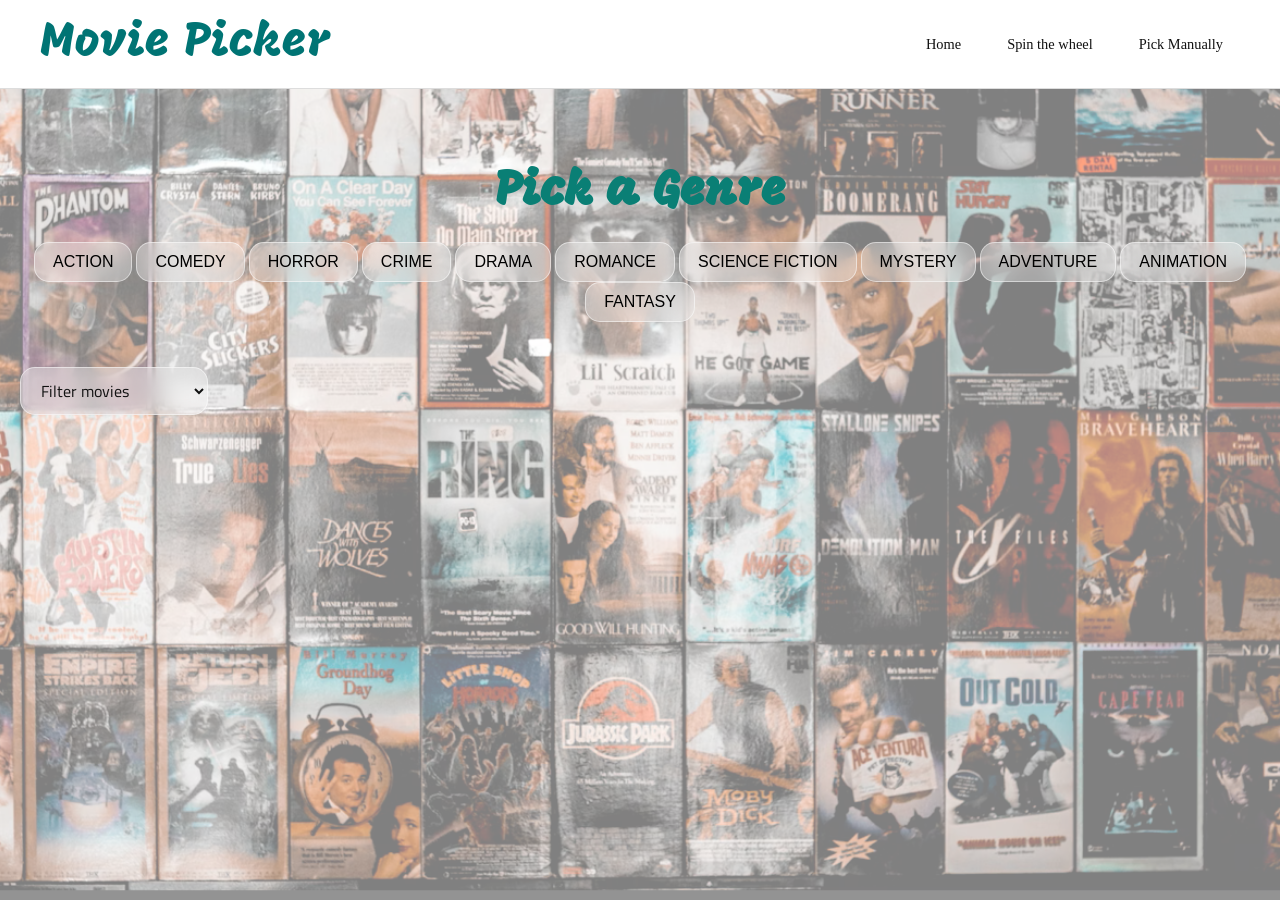
<file: manual.html>
<!DOCTYPE html>
<html lang="en">

<head>
    <meta charset="UTF-8">
    <meta name="viewport" content="width=device-width, initial-scale=1.0">
    <link rel="stylesheet" href="styles.css">
    <title>Movie Picker</title>
</head>

<body class="manual-page">
    <header class="site-header">
        <a href="index.html" class="logo">Movie Picker</a>

        <nav class="nav-links">
            <a href="index.html">Home</a>
            <a href="spin.html">Spin the wheel</a>
            <a href="manual.html">Pick Manually</a>
        </nav>
    </header>
    <section class="manual-genres">
        <h2>Pick a Genre </h2>
        <div class="genre-buttons">
            <button data-genre="28">ACTION</button>
            <button data-genre="35">COMEDY</button>
            <button data-genre="27">HORROR</button>
            <button data-genre="80">CRIME</button>
            <button data-genre="18">DRAMA</button>
            <button data-genre="10749">ROMANCE</button>
            <button data-genre="878">SCIENCE FICTION</button>
            <button data-genre="9648">MYSTERY</button>
            <button data-genre="12">ADVENTURE</button>
            <button data-genre="16">ANIMATION</button>
            <button data-genre="14">FANTASY</button>
        </div>
    </section>

    <div class="movie-filter">
        <select id = "movie-filter">
            <option value="">Filter movies</option>
            <option value="az">A-Z</option>
            <option value="rating-asc">Rating: Low to High</option>
            <option value="rating-desc">Rating: High to Low</option>
            <option value="hollywood">Hollywood</option>
        </select>
    </div>
    
    <h2 id="selected-genre-title"></h2>
    <div id="results"></div>

    <!-- keep this down here cause all the HTML elements would be loaded by this time! -->
    <script src="scripts.js"></script>
</body>

</html>
</file>
<file: styles.css>
@import url('https://fonts.googleapis.com/css2?family=Mogra&family=Playfair+Display:ital,wght@0,400..900;1,400..900&family=Source+Code+Pro:ital,wght@0,200..900;1,200..900&family=Titillium+Web:ital,wght@0,200;0,300;0,400;0,600;0,700;0,900;1,200;1,300;1,400;1,600;1,700&display=swap');


body{
    margin: 0;
    min-height: 100vh;
    overflow-x: hidden;
}

.hero-text{
    text-align: center;
    margin-top: auto;
    color: #f5f5f5;
    padding: 80px 20px;
}

.hero-text h1{
    font-family: "Mogra", cursive;
    font-size: 4rem;
    margin-bottom: 10px;
    text-shadow: 2px 2px 8px rgba(0, 0, 0, 0.5);
}
.hero-text p{
    font-family: "Playfair Display", serif;
    font-size: 1.7rem;
    font-weight: bold;
}

.home-page{
    background-image: url("image1.png");
    background-image: linear-gradient(rgba(0, 0, 0, 0.35), rgba(0, 0, 0, 0.35)), url("image1.png");
    background-size:cover;
    background-position: center;
    min-height: 100vh;
}

.manual-page{
    background-image: url("image2.png");
    background-size:cover;
    background-position: center;
    min-height: 100vh;
}

.manual-page:before{
    content: "";
    position: fixed;
    inset: 0;
    background: rgba(255, 255,255, 0.5);
    z-index: -1;
}

.manual-genres{
    text-align: center;
    padding: 35px 20px;
}

.manual-page h2{
    font-family: "Mogra", cursive;
    color:#0a7f75;
    font-size: 3rem;
    margin-bottom: 20px;
}

.genre-buttons button{
    padding: 10px 18px;
    border: 1px solid rgba(255, 255, 255, 0.5);
    border-radius: 15px;
    background: rgba(255, 255, 255, 0.3);
    backdrop-filter: blur(10px);
    cursor: pointer;
    font-size: 1rem;
    transition: all 0.2s ease;
}

.genre-buttons button:hover{
    padding: 10px 18px;
    border: 1px solid rgba(255,255,255,0.5);
    border-radius: 15px;
    background: rgba(255, 255,255,0.3);
    backdrop-filter: blur(10px);
    cursor: pointer;
    font-size: 0.9rem;
    transition: all 0.2s ease;
}

.spin-page{
    background-color: #05998c;

}
/*Whats Z-index doing? and the annimation doesnt work!*/
body:before{
    content: "";
    position: fixed;
    top: 0;
    left: 0;
    width: 100%;
    height: 100%;
    background-image: url("images2.png");
    background-size: cover;
    background-position: center;
    z-index: -2;
    animation: backgroundSlideshow 10s infinite;
}

.site-header{
    display: flex;
    flex-direction: column;
    gap: 14px;
    justify-content: space-between;
    align-items: center;
    padding: 15px;
    background: #ffffff;
    border-bottom: 1px solid #ddd
}

.logo{
    font-family: "Mogra", cursive;
    font-size: 3rem;
    color:#007474;
    text-decoration: none;

    animation-duration: 2s;
}

.nav-links{
    display: flex;
    gap: 12px;  /*space between buttons*/
    width:100%;
    align-items: center;
}

.nav-links a,
.nav-dropdown{
    text-decoration: none;
    color: #111;
    padding: 8px 16px;
    border-radius: 15px;

    background: rgba(255, 255,255, 0.3);
    backdrop-filter: blur(10px);
    
    border: 1px solid rgba(255, 255,255, 0.5);

    font-size: 0.9rem;
    transition: all 0.2s ease;
}

.nav-links a:hover,
.nav-dropdown:hover{
    background: rgba(1, 116, 116, 0.6);
    color: white;
}

.nav-dropdown{
    text-decoration: none;
    color: #111;
    padding: 8px 16px;
    border-radius: 15px;

    background: rgba(255, 255,255,0.3);
    backdrop-filter: blur(10px);

    border: 1px solid rgba(255, 255,255, 0.5);

    font-size: 0.9rem;
    transition: all 0.2s ease;
    cursor: pointer;
    appearance: none;
}

.nav-dropdown:hover{
    background: rgba(1, 116, 116, 0.6);
    color: white;
}
/*DO NOT MESS WITH THIS!*/
:where(.ui-wheel-of-fortune) {
  /* 12 slices */
  --_items: 12;
  all: unset;
  aspect-ratio: 1 / 1;
  container-type: inline-size;
  direction: ltr;
  display: grid;
  position: relative;
  width: 450px;
  margin: 0 auto;

  
  /* the little red triangle on top */
  &::after {
    aspect-ratio: 1/cos(30deg);
    background-color: crimson;
    clip-path: polygon(50% 100%,100% 0,0 0);
    content: "";
    height: 4cqi;
    position: absolute;
    place-self: start center;
    scale: 1.4;
  }

  & > * { position: absolute; }

  button {
    aspect-ratio: 1 / 1;
    background: hsla(0, 0%, 100%, .8);
    border: 0;
    border-radius: 50%;
    cursor: pointer;
    font-size: 5cqi;
    place-self: center;
    width: 20cqi;
  }

  ul {
    all: unset;
    /* makes teh wheel spin*/
    clip-path: inset(0 0 0 0 round 50%);
    display: grid;
    inset: 0;
    place-content: center start;

    li {
      align-content: center;
      aspect-ratio: 1 / calc(2 * tan(180deg / var(--_items)));
     /* each slice gets a different color automatically. dude how?*/
      background: hsl(calc(360deg / var(--_items) * calc(var(--_idx))), 100%, 75%);
      /* makes each <li> a triangle slice*/
      clip-path: polygon(0% 0%, 100% 50%, 0% 100%);
      display: grid;
      font-size: 4cqi;
      grid-area: 1 / -1;
      padding-left: 1ch;
      /* Each slice is rotated evenly around the circle*/
      rotate: calc(360deg / var(--_items) * calc(var(--_idx) - 1));
      transform-origin: center right;
      user-select: none;
      width: 48cqi;

      &:nth-of-type(1) { --_idx: 1; }
      &:nth-of-type(2) { --_idx: 2; }
      &:nth-of-type(3) { --_idx: 3; }
      &:nth-of-type(4) { --_idx: 4; }
      &:nth-of-type(5) { --_idx: 5; }
      &:nth-of-type(6) { --_idx: 6; }
      &:nth-of-type(7) { --_idx: 7; }
      &:nth-of-type(8) { --_idx: 8; }
      &:nth-of-type(9) { --_idx: 9; }
      &:nth-of-type(10) { --_idx: 10; }
      &:nth-of-type(11) { --_idx: 11; }
      &:nth-of-type(12) { --_idx: 12; }
    }
  }
}

#manual-selection{
    display: none;
}

#results{
    display: grid;
    grid-template-columns: repeat(auto-fit, minmax(250px, 1fr));
    gap: 20px;
    padding: 30px;
}

.movie-card {
    background-color: #007474;
    color: white;
    border-radius: 10px;
    padding: 10px;
}

.movie-card h2{
    font-family: "Mogra", cursive;
    font-size: 1.5rem;
    color:white;
}

.movie-card p{
    font-family: "Titillium Web", sans-serif;
    line-height: 1.5;
}

.movie-poster {
    width: 100%;
    max-width: 200px;
    border-radius: 10px;
    margin-bottom: 10px;
}

#selected-genre-title{
    font-family: "Mogra", cursive;
    text-align: center;
    color: white;
    margin-top: 30px;
}

#movie-filter{
    margin: 10px 0 0 20px;
    padding: 10px 16px;

    border: 1px solid rgba(255, 255, 255, 0.5);
    border-radius: 15px;

    background:rgba(255, 255, 255, 0.35);
    backdrop-filter: blur(10px);

    font-family: "Titillium Web", sans-serif;
    font-size: 1rem;
    color:#111;

    cursor: pointer;
}


/*this way, on mobile, the nav buttons will be stacked vertically.*/
@media(min-width: 768px){
    .site-header{
        flex-direction: row;
        justify-content: space-between;
        padding: 15px 40px;
    }

    .nav-links{
        width: auto;
        flex-direction: row;
    }

    .nav-links a,
    .nav-dropdown{
        width:auto;
    }
}
</file>
